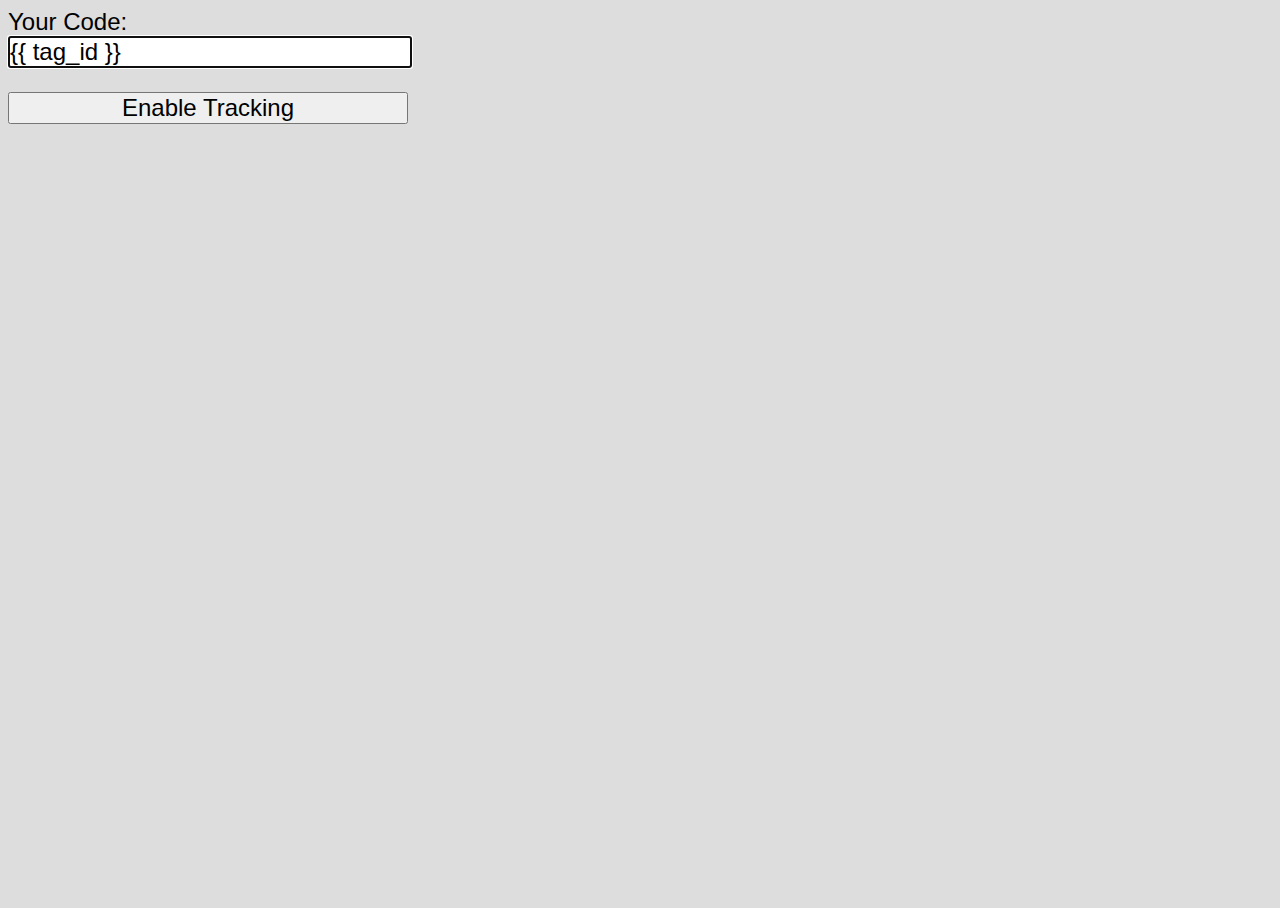
<file: index.html>
<!doctype html>
<html>
<head>
  <title>My Radar</title>
  <meta name="viewport" content="initial-scale=1.0, user-scalable=no">
  <meta charset="utf-8">
  <link type="text/css" rel="stylesheet" href="/stylesheets/main.css" />
</head>
<body>

  <form action="/" method="post">
    <label for="tag_id">Your Code:</label>
    <input id="tag_id" autofocus name="tag_id" value="{{ tag_id }}">
    <input class="submit" type="submit" value="Enable Tracking">
  </form>

</body>
</html>
</file>
<file: stylesheets/main.css>
html, body {
  height: 100%;
  padding: 0;
  font-family: Verdana, Helvetica, sans-serif;
  background-color: #DDDDDD;
  margin:0;
}

form, p {
  margin:.5em;
}

form {
    max-width:25em;
}

label, input {
  font-size: x-large
}

input {
  width: 100%;
  padding: 0;
  display: block;
}

.submit {
  margin:1em auto 1em auto;
}

#map_canvas {
  height: 100%;
}

@media print {
  html, body {
    height: auto;
  }

  #map_canvas {
    height: 650px;
  }
}
</file>
